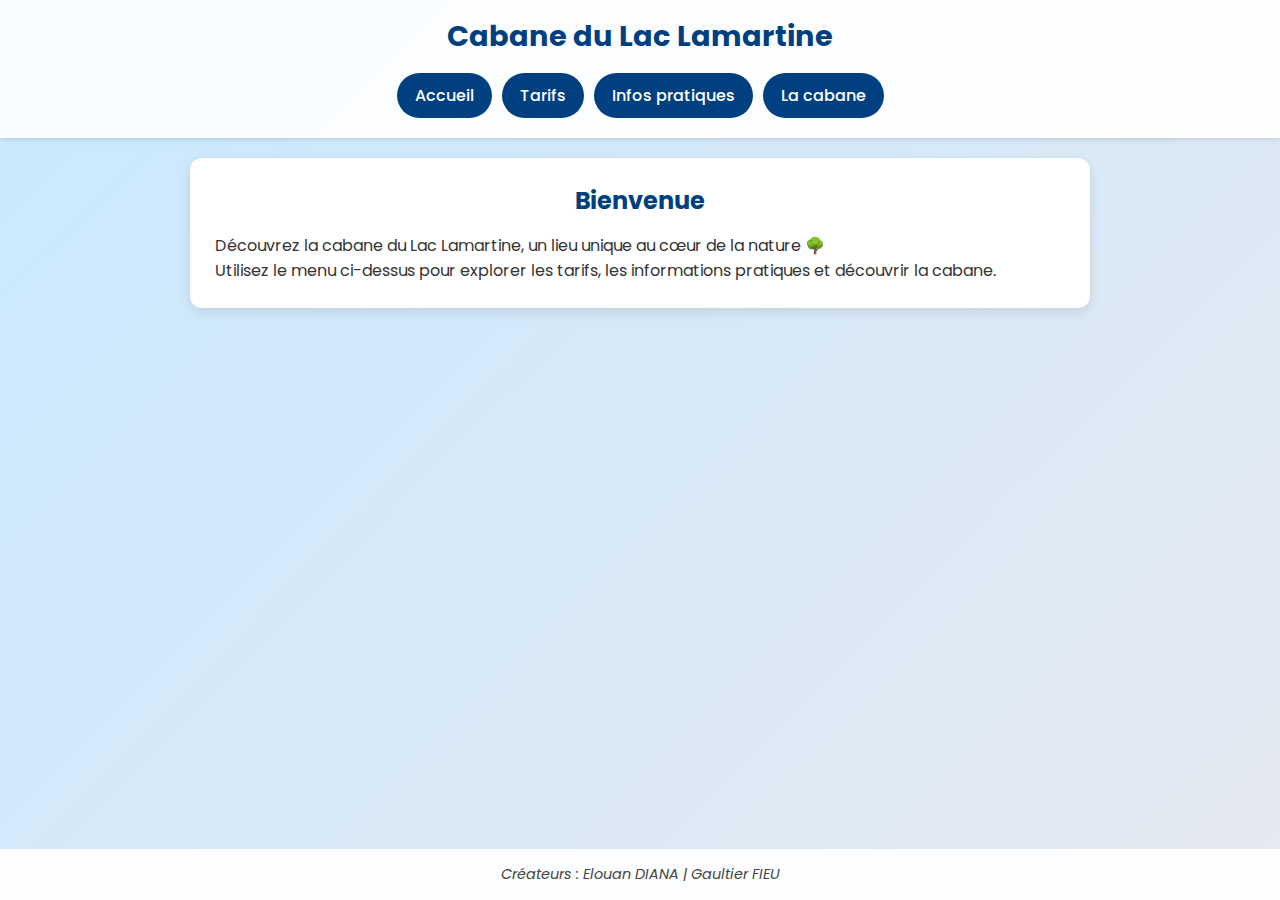
<file: index.html>
<!DOCTYPE html>
<html lang="fr">
<head>
  <meta charset="UTF-8">
  <meta name="viewport" content="width=device-width, initial-scale=1.0">
  <title>Accueil</title>
  <link rel="stylesheet" href="style.css">
</head>
<body>
  <header>
    <h1>Cabane du Lac Lamartine</h1>
    <nav>
      <a href="index.html">Accueil</a>
      <a href="tarifs.html">Tarifs</a>
      <a href="infos.html">Infos pratiques</a>
      <a href="cabane.html">La cabane</a>
    </nav>
  </header>
  
<section>
  <h2>Bienvenue</h2>
  <p>Découvrez la cabane du Lac Lamartine, un lieu unique au cœur de la nature 🌳</p>
  <p>Utilisez le menu ci-dessus pour explorer les tarifs, les informations pratiques et découvrir la cabane.</p>
</section>

  <footer>
    Créateurs : Elouan DIANA | Gaultier FIEU
  </footer>
</body>
</html>
</file>
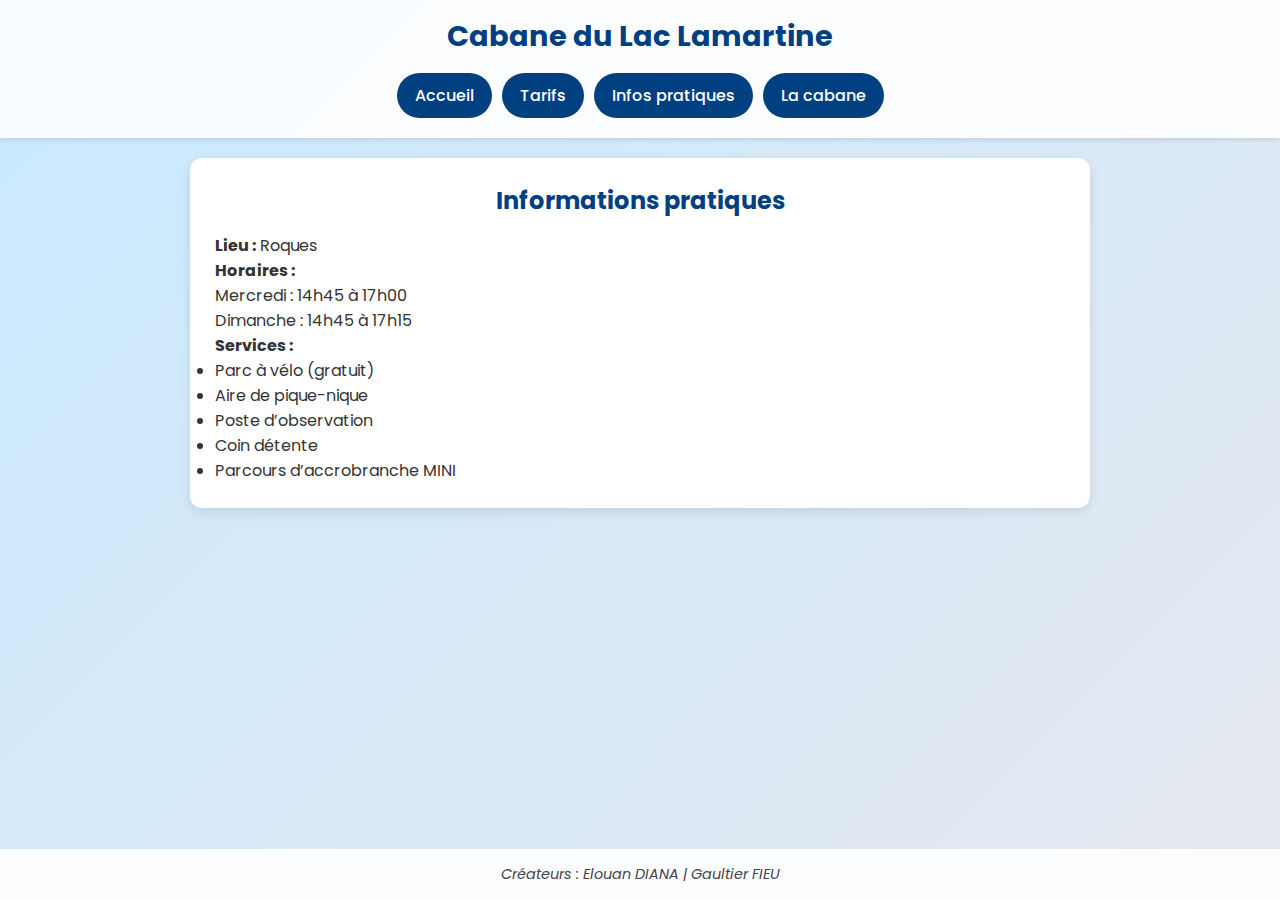
<file: infos.html>
<!DOCTYPE html>
<html lang="fr">
<head>
  <meta charset="UTF-8">
  <meta name="viewport" content="width=device-width, initial-scale=1.0">
  <title>Infos pratiques</title>
  <link rel="stylesheet" href="style.css">
</head>
<body>
  <header>
    <h1>Cabane du Lac Lamartine</h1>
    <nav>
      <a href="index.html">Accueil</a>
      <a href="tarifs.html">Tarifs</a>
      <a href="infos.html">Infos pratiques</a>
      <a href="cabane.html">La cabane</a>
    </nav>
  </header>
  
<section>
  <h2>Informations pratiques</h2>
  <p><strong>Lieu :</strong> Roques</p>
  <p><strong>Horaires :</strong><br>
     Mercredi : 14h45 à 17h00<br>
     Dimanche : 14h45 à 17h15
  </p>
  <p><strong>Services :</strong></p>
  <ul>
    <li>Parc à vélo (gratuit)</li>
    <li>Aire de pique-nique</li>
    <li>Poste d’observation</li>
    <li>Coin détente</li>
    <li>Parcours d’accrobranche MINI</li>
  </ul>
</section>

  <footer>
    Créateurs : Elouan DIANA | Gaultier FIEU
  </footer>
</body>
</html>
</file>
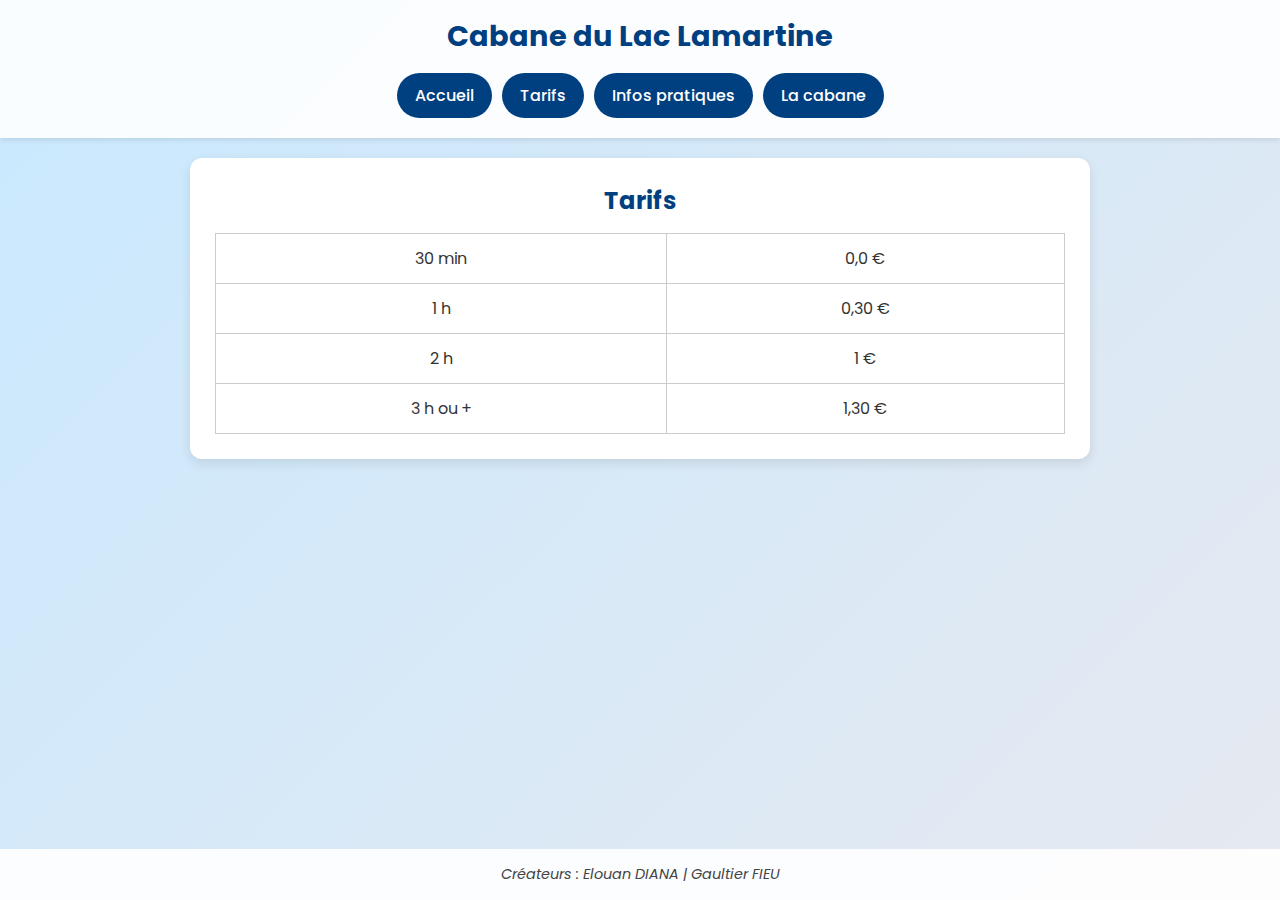
<file: tarifs.html>
<!DOCTYPE html>
<html lang="fr">
<head>
  <meta charset="UTF-8">
  <meta name="viewport" content="width=device-width, initial-scale=1.0">
  <title>Tarifs</title>
  <link rel="stylesheet" href="style.css">
</head>
<body>
  <header>
    <h1>Cabane du Lac Lamartine</h1>
    <nav>
      <a href="index.html">Accueil</a>
      <a href="tarifs.html">Tarifs</a>
      <a href="infos.html">Infos pratiques</a>
      <a href="cabane.html">La cabane</a>
    </nav>
  </header>
  
<section>
  <h2>Tarifs</h2>
  <table>
    <tr><td>30 min</td><td>0,0 €</td></tr>
    <tr><td>1 h</td><td>0,30 €</td></tr>
    <tr><td>2 h</td><td>1 €</td></tr>
    <tr><td>3 h ou +</td><td>1,30 €</td></tr>
  </table>
</section>

  <footer>
    Créateurs : Elouan DIANA | Gaultier FIEU
  </footer>
</body>
</html>
</file>
<file: style.css>
@import url('https://fonts.googleapis.com/css2?family=Poppins:wght@300;500;700&display=swap');

* {
  margin: 0;
  padding: 0;
  box-sizing: border-box;
}

body {
  font-family: 'Poppins', sans-serif;
  background: linear-gradient(135deg, #c9e9ff, #e6e9f0);
  color: #333;
  min-height: 100vh;
  display: flex;
  flex-direction: column;
}

header {
  background: rgba(255,255,255,0.9);
  box-shadow: 0 2px 5px rgba(0,0,0,0.1);
  padding: 15px 20px;
  position: sticky;
  top: 0;
  z-index: 1000;
}

header h1 {
  text-align: center;
  font-size: 1.8em;
  color: #004080;
}

nav {
  display: flex;
  justify-content: center;
  flex-wrap: wrap;
  margin-top: 10px;
}

nav a {
  background: #004080;
  color: white;
  padding: 10px 18px;
  margin: 5px;
  border-radius: 25px;
  text-decoration: none;
  font-weight: 500;
  transition: background 0.3s;
}

nav a:hover {
  background: #0073e6;
}

section {
  background: white;
  width: 90%;
  max-width: 900px;
  margin: 20px auto;
  padding: 25px;
  border-radius: 12px;
  box-shadow: 0 4px 12px rgba(0,0,0,0.1);
}

h2 {
  text-align: center;
  margin-bottom: 15px;
  color: #004080;
}

table {
  width: 100%;
  border-collapse: collapse;
  margin-top: 10px;
}

table, th, td {
  border: 1px solid #ccc;
  padding: 12px;
  text-align: center;
}

.image-container {
  text-align: center;
}

.image-container img {
  max-width: 100%;
  border-radius: 12px;
  box-shadow: 0 4px 12px rgba(0,0,0,0.2);
}

footer {
  text-align: center;
  padding: 15px;
  background: rgba(255,255,255,0.9);
  margin-top: auto;
  font-style: italic;
  font-size: 0.9em;
  color: #444;
}

/* Responsive */
@media (max-width: 768px) {
  header h1 {
    font-size: 1.5em;
  }
  nav {
    flex-direction: column;
    align-items: center;
  }
  nav a {
    width: 80%;
    text-align: center;
  }
  section {
    width: 95%;
    padding: 15px;
  }
}
</file>
